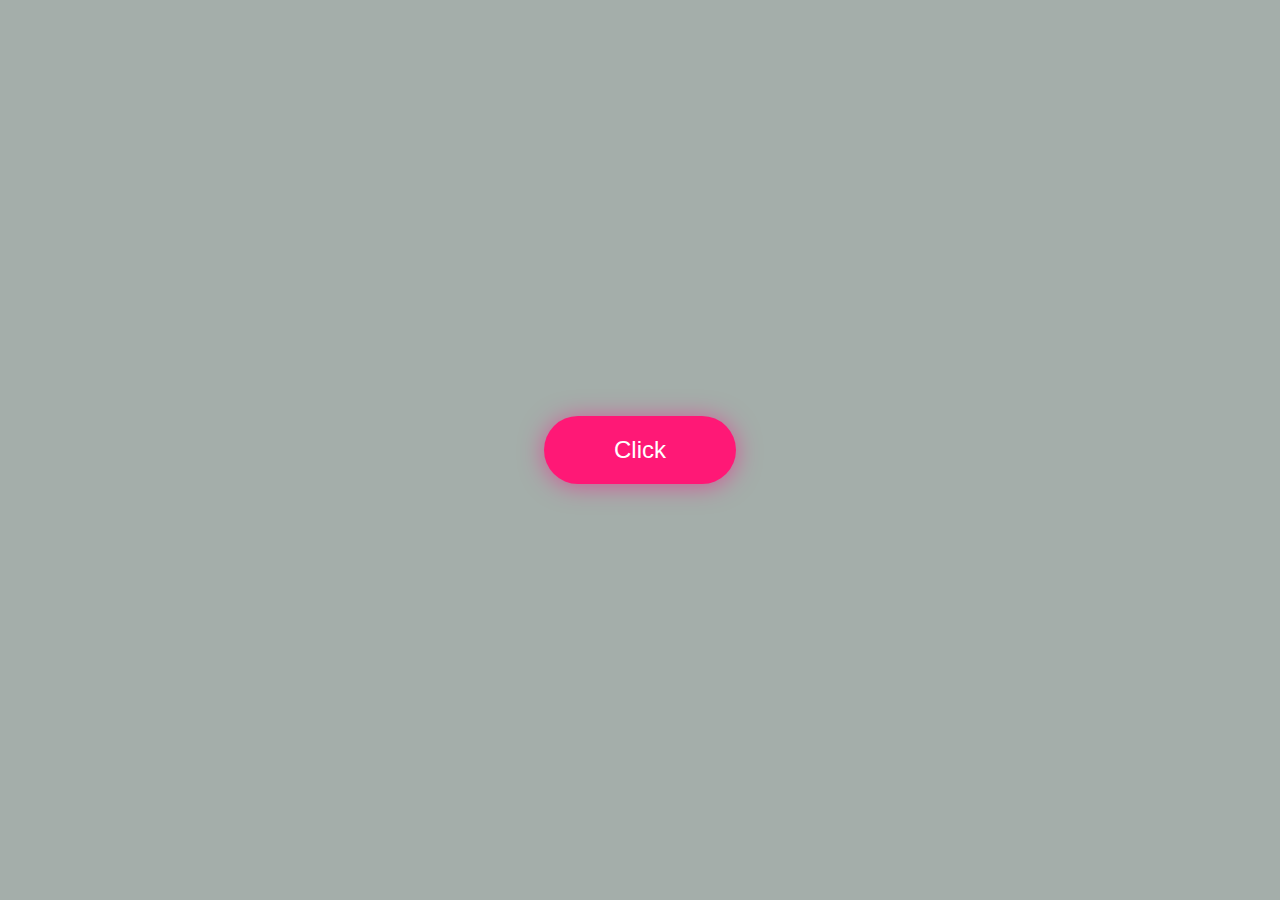
<file: index.html>
<!DOCTYPE html>
<html lang="en">
<head>
  <meta charset="UTF-8">
  <meta name="viewport" content="width=device-width, initial-scale=1.0">
  <title>Countdown</title>
  <link rel="stylesheet" href="style.css">
</head>

<body>

  <div id="countdown"> 
    <button class="btn" onclick="countdown(10, updateCountdown)"> Click </button>
  </div>

  <script src="script.js">

  </script>
  
</body>
</html>
</file>
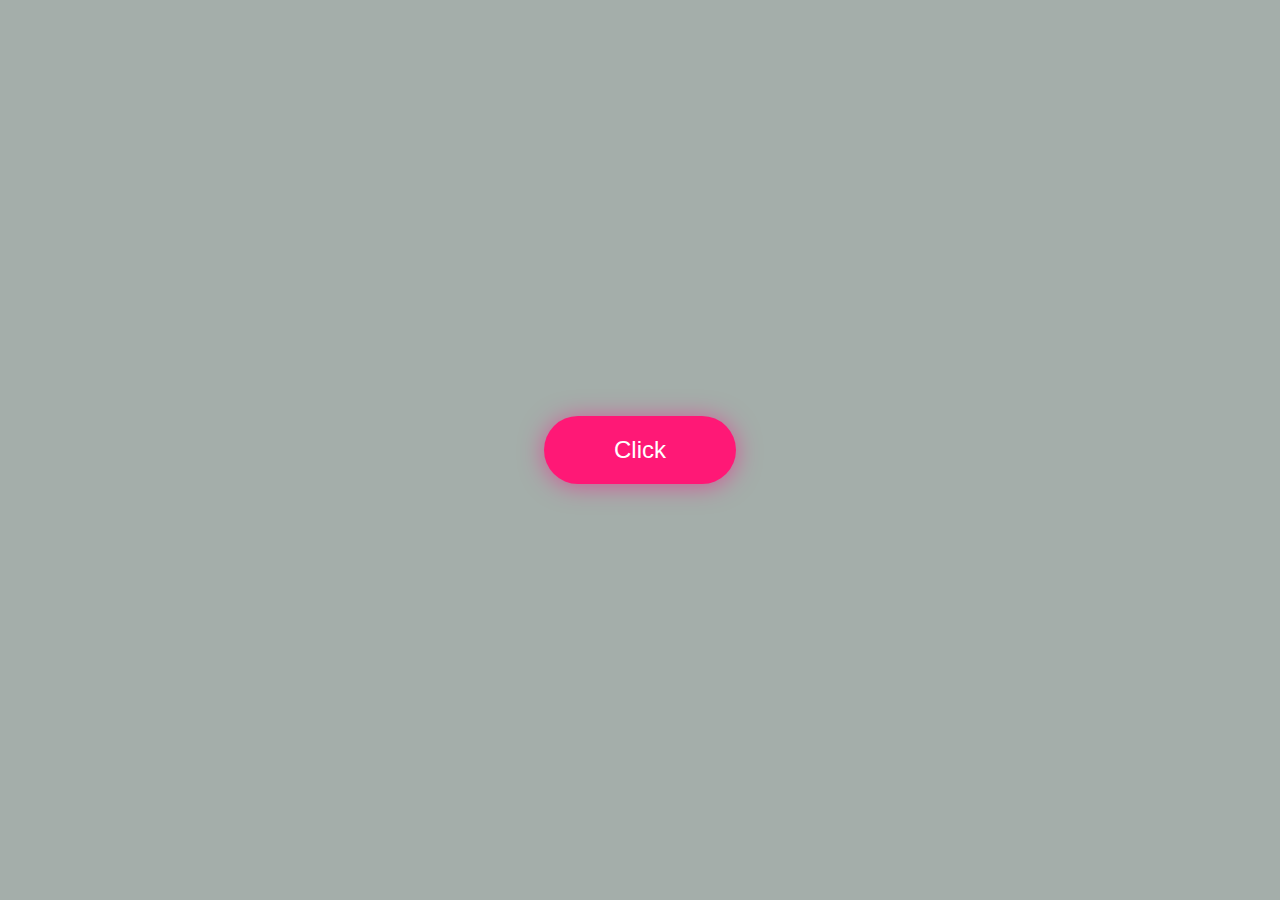
<file: countdown.html>
<!DOCTYPE html>
<html lang="en">
<head>
  <meta charset="UTF-8">
  <meta name="viewport" content="width=device-width, initial-scale=1.0">
  <title>Countdown Task</title>
  <link rel="stylesheet" href="style.css">
</head>

<body>

  <div id="countdown"> 
    <button class="btn" onclick="countdown(10, updateCountdown)"> Click </button>
  </div>

  <script src="script.js">

  </script>
  
</body>
</html>
</file>
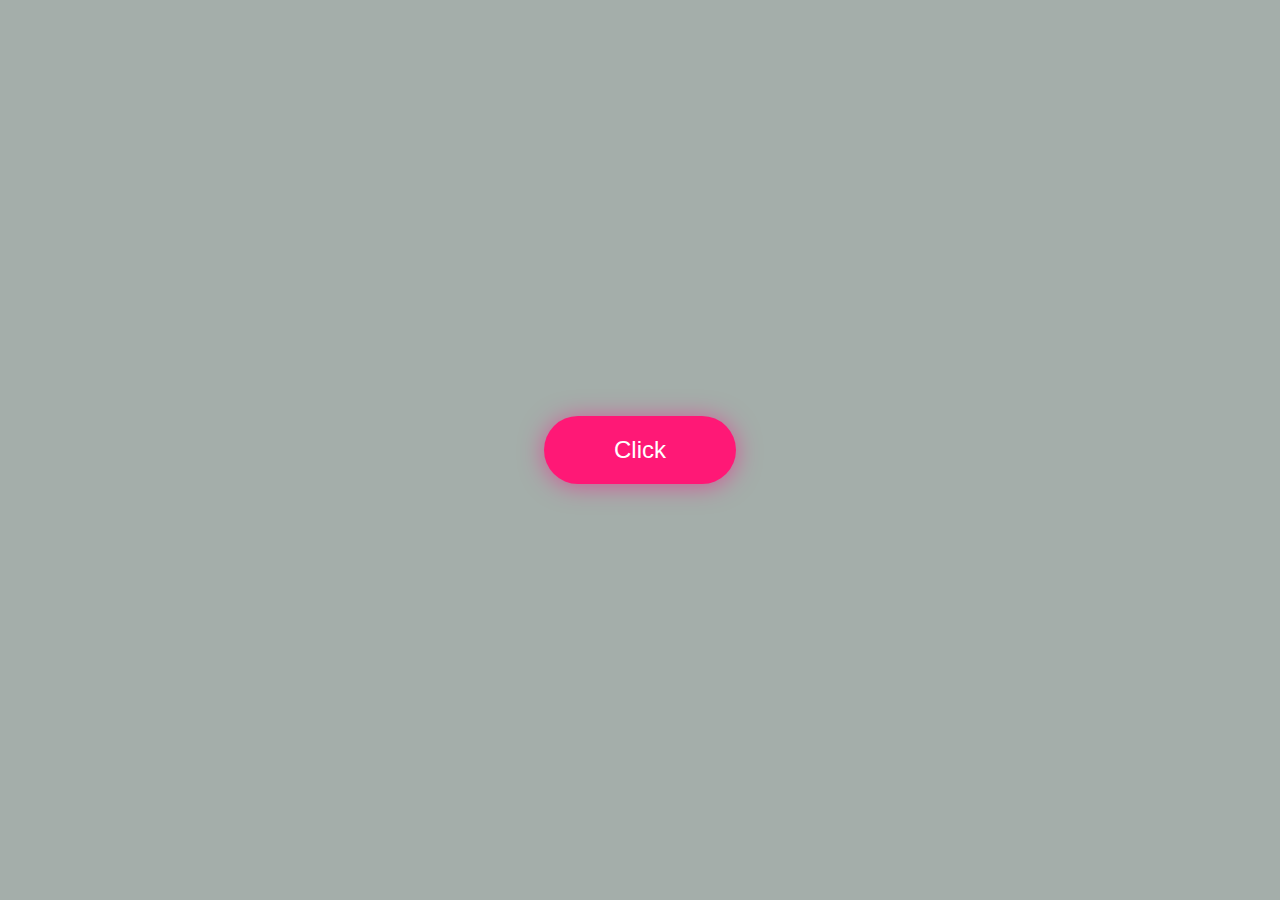
<file: task.html>
<!DOCTYPE html>
<html lang="en">
<head>
<meta charset="UTF-8">
<meta name="viewport" content="width=device-width, initial-scale=1.0">
<title>Countdown</title>
<link rel="stylesheet" href="style.css">
</head>


<body>

<div id="countdown">

  <button onclick="countdown(10, updateCountdown)"> Click </button>

</div>


<script>
  function countdown(number, callback) {
    setTimeout(function() {
      callback(number);
      if (number > 1) {
        countdown(number - 1, callback);
      } else {
        setTimeout(function() {
          callback("Happy Independence Day!!!");
        }, 1000); 
      }
    }, 1000); 
  }

  function updateCountdown(count) {
    document.getElementById('countdown').innerText = count;
  }

  // countdown(10, updateCountdown);
</script>

</body>
</html>
</file>
<file: style.css>
*{
    margin: 0;
    padding: 0;
    font-family: 'Poppins',sans-serif;
    font-weight: lighter;
    box-sizing: border-box;
    background-color: rgb(28, 20, 20);
    color: #150463;
}
body{
    background-color: rgb(164, 174, 170);
    height: 100vh;
    display: flex;
    align-items: center;
    justify-content: center;
}
div{
    width: 50%;
    height: 100vh;
    display: flex;
    text-align: center;
    justify-content: center;
    align-items: center;
    background-color: rgb(164, 174, 170);
  }
#countdown {
    font-size: 112px;
    cursor: auto;
  }
button {
    display: inline-block;
    font-size: 24px;
    padding: 20px 70px;
    background: #ff1876;
    color: #fff;
    border-radius: 40px; 
    border: none;
    outline: none;
    cursor: pointer;
    position: relative;
    box-shadow: 0 2px 25px rgba(255, 0, 130, 0.5);
    transition: box-shadow 0.25s;
  }
button:active{
    background: #d80972 ;
    box-shadow: 0 2px 25px rgba(255, 0, 130, 0.2);
}

.cointainer{
    width: 300px;
    height: 500px;
    box-shadow: 6px 6px 10px rgb(216, 113, 113), 
                -6px -6px 10px rgba(255,200,50) ;
    border-radius: 20px;
    background-color: rgb(133, 30, 110);
    display: flex;
    align-items: center;
    justify-content: center;
    position: relative;

}

svg{
    width: 200px;
    height:300px;
    /* border: 1px solid yellow; */
}
#cicle-out{
    fill:transparent;
    stroke: rgb(255, 255, 255);
    stroke-width: 15px;
    stroke-dasharray: 450;
    position: relative;
    transform: translate(30px,30px);

}
#cicle-in{
    fill:transparent;
    stroke: rgb(146, 184, 110);
    stroke-width: 15px;
    stroke-dasharray: 0;
    position: relative;
    transform: translate(30px,30px);
}
p{
    position: absolute;
    /* border: 1px solid red; */
    font-family: Cambria, Cochin, Georgia, Times, 'Times New Roman', serif;
    font-size: 40px;
    font-weight: bold;
    top:175px;
    left:125px;
}
</file>
